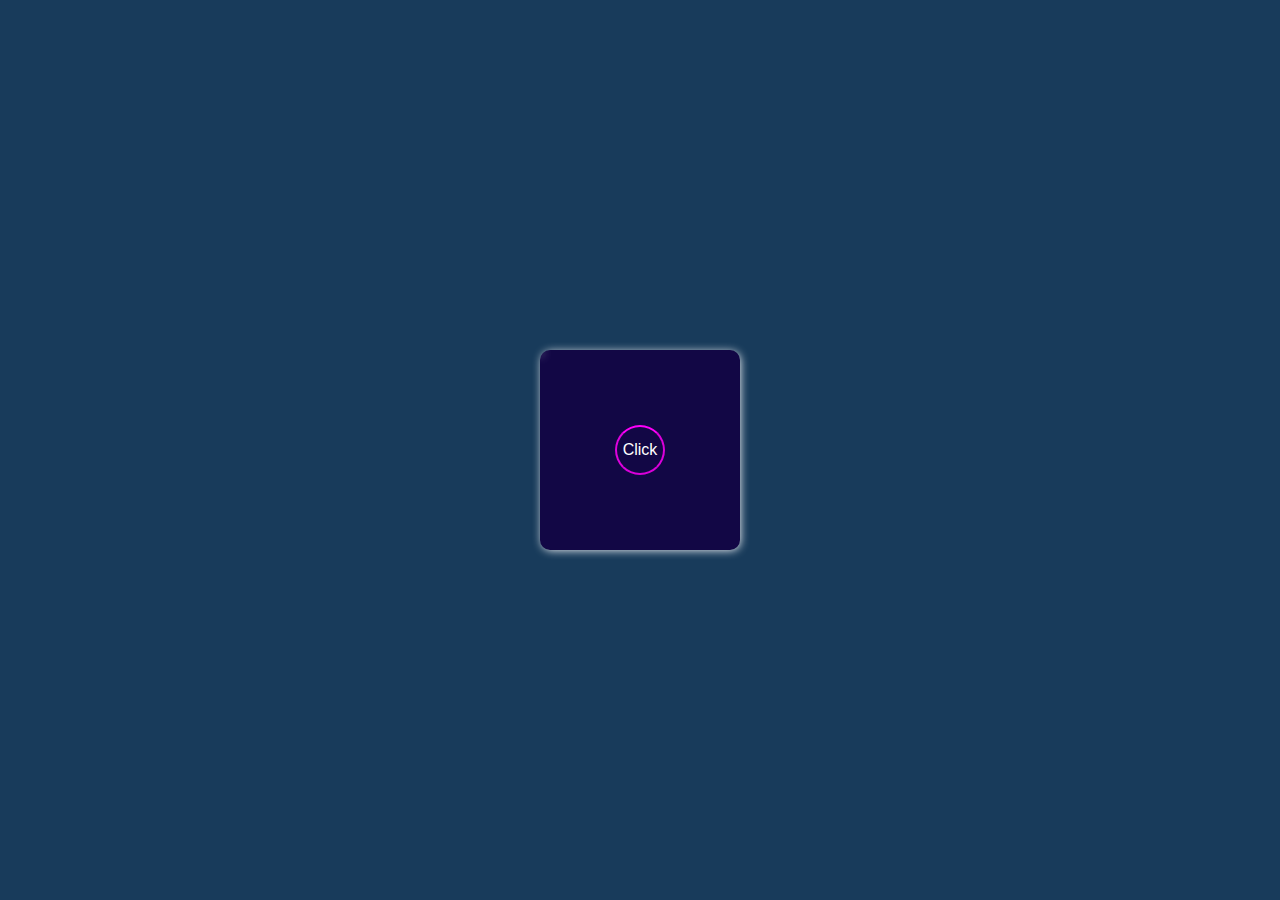
<file: index.html>
<!DOCTYPE html>
<html lang="en">

<head>
    <meta charset="UTF-8">
    <meta name="viewport" content="width=device-width, initial-scale=1.0">
    <title>Loading page</title>
    <link rel="stylesheet" href="style.css">
</head>

<body>

    <div class="container">
        <div class="loading-line"></div>
        <div class="line-1"></div>
        <a href="index-2.html" class="text-l">Click</a>
    </div>

</body>

</html>
</file>
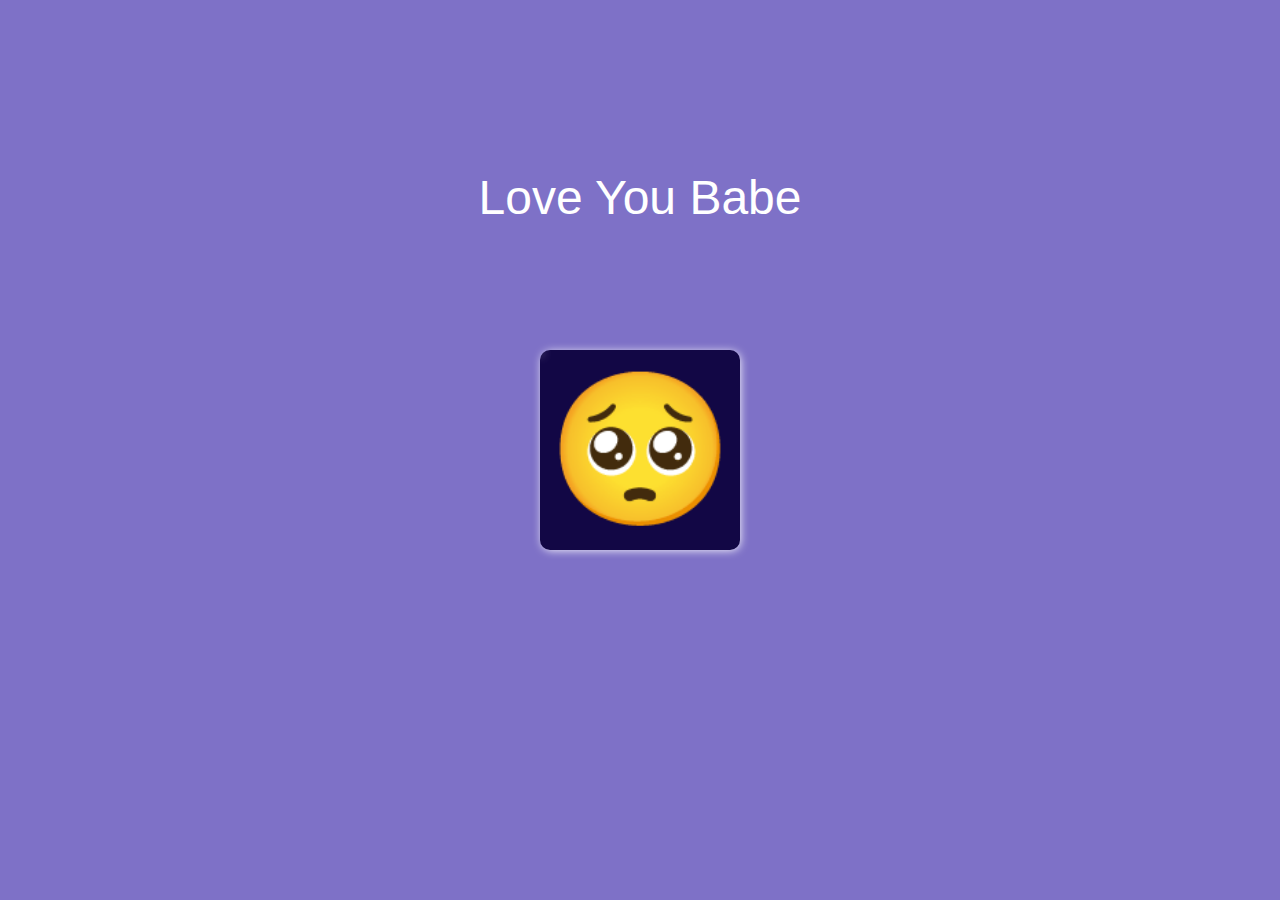
<file: index-2.html>
<!DOCTYPE html>
<html lang="en">

<head>
    <meta charset="UTF-8">
    <meta name="viewport" content="width=device-width, initial-scale=1.0">
    <title>Funky project</title>
    <link rel="stylesheet" href="style-2.css">
</head>

<body>

    <div class="container">
        <div class="loading-line"></div>
        <div class="line-1"></div>
        <!-- <a href="#part-2" class="text-l">Click</a> -->
    </div>

    <div class="emoji-container">
        <div class="love">Love You Babe</div>
        <div class="emoji emoji-2x">😘</div>
        <div class="emoji">🥺</div>
    </div>
    
</body>

</html>
</file>
<file: style.css>
* {
    margin: 0;
    padding: 0;
    box-sizing: border-box;
}

body {
    background: rgb(24, 59, 91);
    height: 100vh;
    width: 100vw;
    position: relative;
}

.container {
    background-color: rgb(18, 7, 69);
    height: 200px;
    width: 200px;
    position: absolute;
    bottom: 0;
    top: 0;
    left: 0;
    right: 0;
    margin: auto;
    border-radius: 10px;
    overflow: hidden;
    box-shadow: 1px 1px 10px -1px white;
}


.line-1,
.line-2,
.line-3,
.line-4 {
    height: 50px;
    width: 50px;
    position: absolute;
    left: 0;
    right: 0;
    top: 0;
    bottom: 0;
    margin: auto;
    border-radius: 100%;
    animation: rotate linear .5s 1s 3;
}

.line-1 {
    rotate: 90deg;
    border-top: 2px solid rgb(219, 0, 219);
    border-right: 2px solid rgb(218, 0, 218);
    border-bottom: 2px solid rgb(221, 2, 221);
    border-left: 2px solid rgb(255, 0, 251);
}

@keyframes rotate {
    100% {
        width: 50px;
        height: 50px;
        transform: rotate(360deg);
    }
}

.loading-line {
    height: 4px;
    width: 0%;
    background-color: #d805e3;
    animation: loading-line 1s ease-out;
    border-radius: 10px;
    box-shadow: 1px 1px 10px 1px white;
}

@keyframes loading-line {
    from {
        width: 0%;
    }

    to {
        width: 100%;
    }

}

.text-l {
    height: 50px;
    width: 50px;
    margin: auto;
    border-radius: 50%;
    
    display: flex;
    justify-content: center;
    align-items: center;
    position: absolute;
    left: 0;
    right: 0;
    top: 0;
    bottom: 0;

    text-decoration: none;
    color: white;

    font-family: sans-serif;
    font-size: 1rem;

    animation: click 4s ease-in-out alternate;
}

@keyframes click {
    0% {
        color: rgb(18, 7, 69);

    }

    100% {
        color: white;
    }
}
</file>
<file: style-2.css>
* {
    margin: 0;
    padding: 0;
    box-sizing: border-box;
}

body {
    background: rgb(24, 59, 91);
    height: 100vh;
    width: 100vw;
    position: relative;
}

.container {
    background-color: rgb(18, 7, 69);
    height: 200px;
    width: 200px;
    position: absolute;
    bottom: 0;
    top: 0;
    left: 0;
    right: 0;
    margin: auto;
    border-radius: 10px;
    overflow: hidden;
    box-shadow: 1px 1px 10px -1px white;
}


.line-1,
.line-2,
.line-3,
.line-4 {
    height: 50px;
    width: 50px;
    position: absolute;
    left: 0;
    right: 0;
    top: 0;
    bottom: 0;
    margin: auto;
    border-radius: 100%;
    animation: rotate linear .5s 5;
}

.line-1 {
    rotate: 90deg;
    border-top: 2px solid rgb(145, 1, 145);
    border-right: 2px solid rgb(179, 0, 179);
    border-bottom: 2px solid rgb(211, 0, 211);
    border-left: 2px solid rgb(255, 0, 251);
}

@keyframes rotate {
    100% {
        width: 50px;
        height: 50px;
        transform: rotate(360deg);
    }
}

.loading-line {
    height: 4px;
    width: 0%;
    background-color: #d805e3;
    animation: loading-line 2s ease-out;
    border-radius: 10px;
    box-shadow: 1px 1px 10px 1px white;
}

@keyframes loading-line {
    from {
        width: 0%;
    }

    to {
        width: 100%;
    }

}

.text-l {
    display: flex;
    justify-content: center;
    align-items: center;
    position: absolute;
    left: 0;
    right: 0;
    top: 0;
    bottom: 0;

    text-decoration: none;
    color: white;

    font-family: sans-serif;
    font-size: 1rem;

    animation: click 6s ease-in-out alternate;
}

@keyframes click {
    0% {
        color: rgb(18, 7, 69);

    }

    100% {
        color: white;
    }
}



.emoji-container {
    height: 100vh;
    width: 100vw;
    background-color: rgb(126, 113, 199);
}

.emoji {
    position: absolute;
    left: 0;
    right: 0;
    top: 0;
    bottom: 0;
    margin: auto;

    display: flex;
    font-size: 150px;
    align-items: center;
    justify-content: center;
    animation: labbu 2s ease-in-out alternate;
    z-index: 20;
}

@keyframes labbu {
    from {
        font-size: 0px;
    }

    to {
        font-size: 250px;
    }
}

.emoji-2x {
    font-size: 0;
    z-index: 34;
}

.love {
    font-family: sans-serif;
    font-size: 3rem;
    color: white;
    height: 25%;
    display: flex;
    justify-content: center;
    align-items: end;

    animation: lo-ve 3s ease-in-out alternate;
}

@keyframes lo-ve {

    0%,
    30% {
        height: 0;
        color: red;
    }
}
</file>
